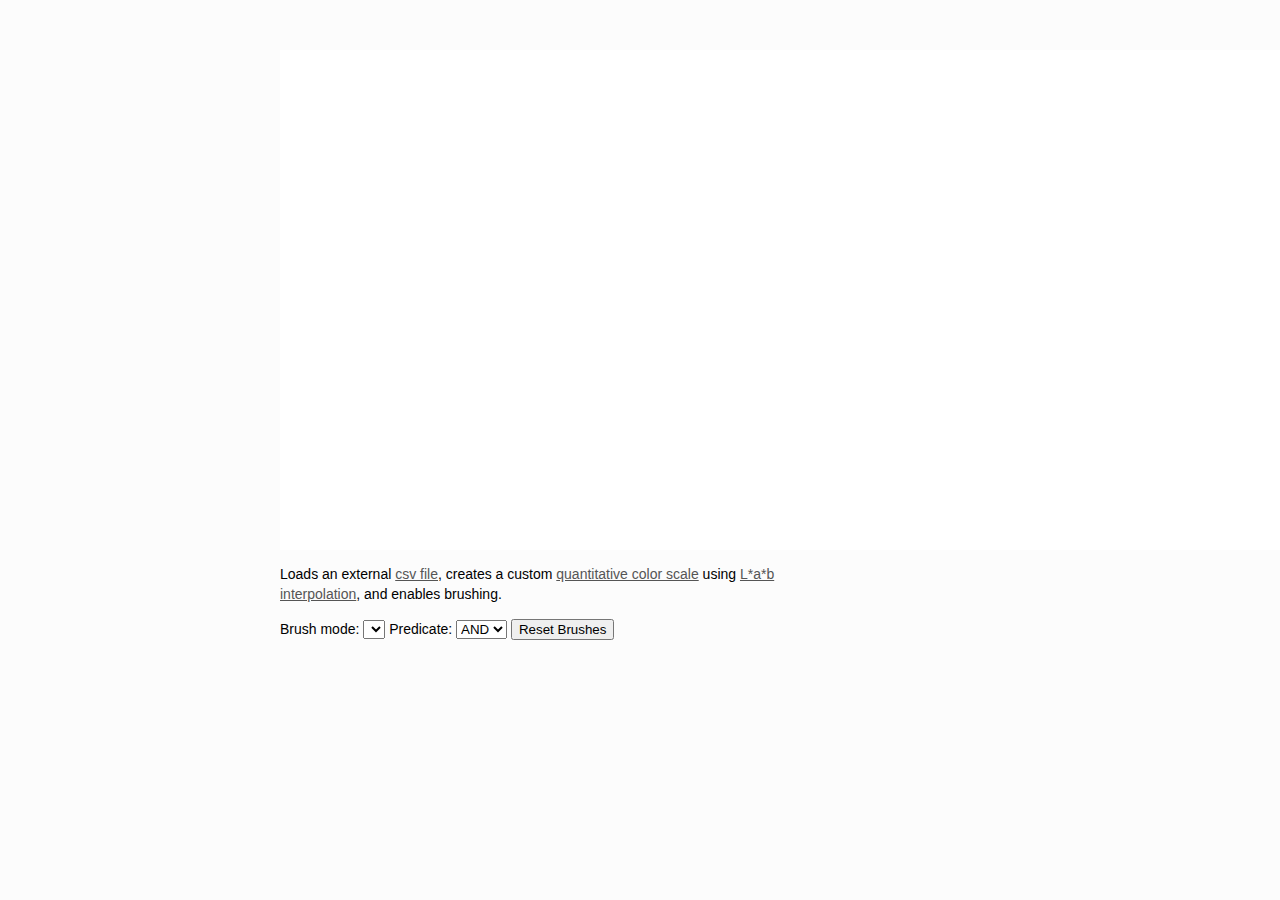
<file: WebContent/brushing.html>
<!doctype html>
<head>
  <meta content="text/html;charset=utf-8" http-equiv="Content-Type">
  <meta content="utf-8" http-equiv="encoding">
</head>
<title>Brushing Example</title>
<link rel="stylesheet" type="text/css" href="style.css">
<script src="lib/d3.min.js"></script>
<script src="lib/d3.svg.multibrush.js"></script>

<script src="https://ajax.googleapis.com/ajax/libs/jquery/1.12.4/jquery.min.js"></script>

<script src="d3.parcoords.js"></script>
<link rel="stylesheet" type="text/css" href="d3.parcoords.css">
<p id="demo"></p>

<div id="example" class="parcoords" style="width:100%;height:500px;min-width:1300px;"></div>

<p>Loads an external <a href="data/cars.csv">csv file</a>, creates a custom <a href="https://github.com/mbostock/d3/wiki/Quantitative-Scales#wiki-quantitative">quantitative color scale</a> using <a href="http://bl.ocks.org/3014589">L*a*b interpolation</a>, and enables brushing.

<p>
  <label for="sltBrushMode">Brush mode:</label>
  <select id="sltBrushMode">
  </select>
  <label id="lblPredicate" for="sltPredicate">Predicate:</label>
  <select id="sltPredicate">
    <option>AND</option>
    <option>OR</option>
  </select>
  <button id="btnReset">Reset Brushes</button>
</p>

<p id="pStrums" style="visibility: hidden;">Strumming is a 2D selection brushing method, also called pinches by Alfred Inselberg.
You start a strum be clicking and dragging within one of the segments (area between two axes).
After releasing the mouse button, the selection will contain all lines that pass through all of the active strums.

<script src="Connectors.js" type="text/javascript"></script>
<script src="Brushingscript.js" type="text/javascript"></script>


<script > 
/* not working
function dataParsing(data)
{	
	// the data is of type json . 
	
	document.getElementById("logs_p").innerHTML += "entered  dataParsing function<br>";
	var i,j;
	var data_length=data.length;
	var data_array =new Array(300);
	var element_exist_flag = 0;
	var temp_num;
	for(i=0;i<data_length;i++)
	{
		var single_quake = ParseArray(data[i]);
		//search if the place already exist in the  data_array
		// user the method map instead of this for 
		for(j=0;j<data_array.legth;j++)
		{
			element_exist_flag = 0;
			if(data_array[j] == single_quake[4])
			{
				temp_num= data_array[j][2];
				data_array[j][1] = temp_num+1;
				//update mag 
				data_array[j][2] = data_array[j][2] +single_quake[1];
				//update depth 
				data_array[j][3] = data_array[j][2 ] +single_quake[3];
				//update reliability 
				data_array[j][4] = data_array[j][2] + single_quake[5];
				element_exist_flag=1;
			}
		}
		if(element_exist_flag==0 )
		{//adda a new element to the array
			data_array.push( [single_quake[4],1,single_quake[1],single_quake[3],single_quake[5]]);			
		}
	}
	
	//divide the mag , depth , reliability  by number of wuake inn the place to get the average
	var temp_num = 1;
	for(i=0;i<data_array;i++)
	{
		temp_num= data[i][1];
		data_array[i][2] =data_array[i][2]/temp_num;
		data_array[i][3] =data_array[i][3]/temp_num;
		data_array[i][4] =data_array[i][4]/temp_num;
	}
	document.getElementById("logs_p").innerHTML += "exit  dataParsing function<br>";
	return data_array;
}

*/
</script>
</file>
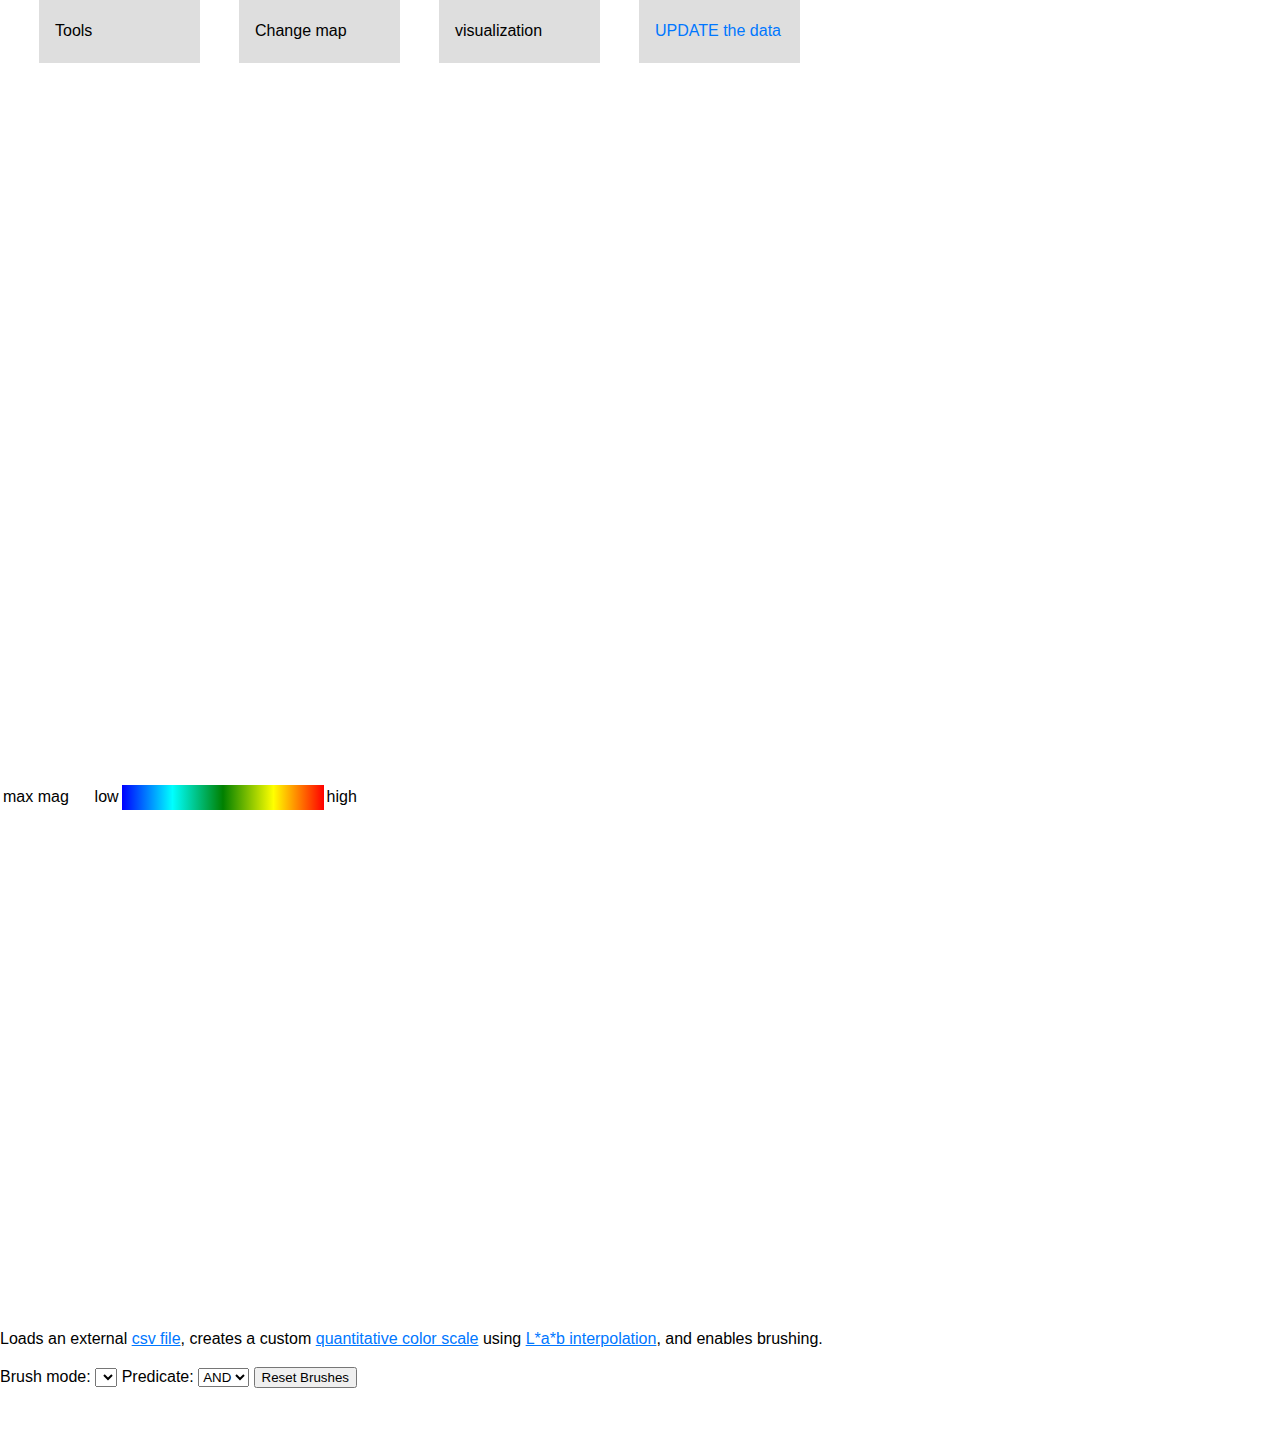
<file: WebContent/NewFile.html>
<!DOCTYPE html>
<html>
  <head>
  <!-- meta http-equiv="refresh" content="1"> no-cache-->
  <meta HTTP-EQUIV="Pragma" CONTENT="no-cache">
  
 <script src="lib/d3.min.js"></script>
<script src="lib/d3.svg.multibrush.js"></script>
 
 <script src="https://ajax.googleapis.com/ajax/libs/jquery/1.12.4/jquery.min.js"></script>
 

    <!--[if lte IE 8]>
    <link rel="stylesheet" href="http://cdn.leafletjs.com/leaflet-0.5/leaflet.ie.css" />
    <![endif]-->
<script src="./js/d3.min.js" charset="utf-8"></script>
    <script src="http://cdn.leafletjs.com/leaflet-0.5/leaflet-src.js"></script>
    <script src="http://d3js.org/d3.v3.min.js"></script>
  <link rel="stylesheet" href="http://cdn.leafletjs.com/leaflet/v0.7.7/leaflet.css" />
    <link rel="stylesheet" href="./leaflet/leaflet.css" />
  
      <link rel="stylesheet" href="./css/leaflet-areaselect.css" />
    <script src="http://cdn.leafletjs.com/leaflet/v0.7.7/leaflet.js"></script>
                  <script type="text/javascript" src="test/test1.js " data-main="test/test2.js"></script>

               <script type="text/javascript" src="test/test2.js" data-main="test/test1.js"></script>
       
    
    <style type="text/css">
    #lgrad{
    background: linear-gradient(to right,#377eb8,#4daf4a, #e41a1c);
   min-width: 200px;    }
    #hlgrad{
    background: linear-gradient(to right,  blue, cyan, green, yellow, red);
   min-width: 200px;    }
      
   
      html, body { margin: 0; padding: 0; height: 100%; }
      #quake { min-height: 100%; 
      }
       #map {height:80%;
 postion : relative;
    clear: both;

}
       
        body { font: 16px/1.4 "Helvetica Neue", Arial, sans-serif; }
        .ghbtns { position: relative; top: 4px; margin-left: 5px; }
        a { color: #0077ff; }
        
        
        
       .action-list li{
        font-size: 14px;
        

}

 #OFF{
display:none ;
}
</style>
 <!-- 
 nav {
margin-top: 14px;
}
 nav .nav-section{
    margin-right: 3%;
    margin-left: 3%;
    min-width: 200px;
    float: left; 
    border-radius:
}
.nav-section{
position: relative;
}
 nav .nav-section:first-child {
      margin-left: 0; }
     nav .nav-section:last-child {
      margin-right: 0; }
      
      .nav-section,.MAP-list{
    float: left;
  text-align: center;
  margin: 0 1.1%;

} 
.menu-hint{
        background-color: #DEDEDE;
  padding: 5px 5px;
}

.menu-hint p::after ,.active-links span::after{
    content: " ";
    display: inline-block;
//for triangle border 12 give a square 12px * 12px  and top is black give black triangle  
    border: 11px solid transparent;
    border-top: 11px solid black;
    float: right;
}

.menu .action-list,.active-links .active-list{
        width: 100%;
         position: absolute;
  z-index: 2;
  /*  visibility: hidden;*/
   display:none;
}

.menu .action-list li,.active-links .active-list li{
    width: 100%;
        display: block;
margin-left: -42px;
background-color: white;

margin-top:0;
}
.menu a,.active-list li a {
    color: black;
    width: 100%;
}
.menu .action-list li a,.active-links .active-list li a {

      display: inline-block;
     
      border-bottom: 2px solid #A0A0A0;
      opacity: 0.7;
     }
     /**************action list to remove margin li****/
    
.menu{
    width: 100%;
}


     /*********************************************************************88
     ************************ hover ********************************************
     *************************************************************************/
 .menu-hint:hover{
    background-color:#C0C0C0 ;
    opacity: 0.9;

}
.menu:hover .menu-hint:hover p::after {
  transform: rotate(180deg) translateY(50%);
  transition:0.7s all;
   }
     .menu:hover .action-list ,.active-links:hover .active-list{

    display: block;
}


.menu .action-list li{
    width: 100%;
        display: block;
margin-left: -42px;
background-color: white;

margin-top:0;
}
.menu a,.action-list li a {
    color: black;
    width: 100%;
}
.menu .action-list li a,.active-links .active-list li a {

      display: inline-block;
     
      border-bottom: 2px solid #A0A0A0;
      opacity: 0.7;
     }
 
 
 -->
    

<style type="text/css">

ul
{
	 list-style: none;
	 margin:0px;
	 padding:0px;
}
.dropdown {
    position: relative;
    display: inline-block;
}

#mapsList {
       display: none;
    background-color: #f9f9f9;
    min-width: 160px;
    box-shadow: 0px 8px 16px 0px rgba(0,0,0,0.2);
    margin-top: 0px;
    position: fixed;
    text-align: left;
    z-index: 1;

}

#mapsList  a {
    color: black;
    padding:12px;
    text-decoration: none;
//    display: block;
}

#mapsList a:hover {background-color: #f1f1f1}

.menu:hover #mapsList {
    display: block;
}

.menu-hint
{

 
    display: inline-block;
    background-color: #DEDEDE;
    padding: 4px 0px 5px 16px;
    font-size: 16px;
    border: none;
    cursor: pointer;
    min-width: 145px;
}
.menu
{
	float:left;
	margin-left: 39px;
}


</style>



    
  </head>
  <script src="d3.parcoords.js"></script>
<link rel="stylesheet" type="text/css" href="d3.parcoords.css">
  <body>
          <nav>
  
              <div class="nav-section navDashboard">
                 <div class="menu" >
  <div class="menu-hint">
  		<p>Tools</p> 
        <div class="arrow"></div>
  </div>
  
  <ul id="mapsList" >                  
         <li><a href="#" class="tablinks" id="ON" onclick="turnselectorON()">Select area <br><h6><font color="red">(avilabel only for heatmap)</font></h6></a></li>
         <li><a href="#" class="tablinks FRSTNON" id="OFF" onclick="turnselectorOff()">UnSelect area</a></li>
         
                  <li><a href="#" class="tablinks  " id="OFF" onclick="HeatSens(0)">+ heatmap sensitive</a></li>
                  <li><a href="#" class="tablinks  " id="OFF" onclick="HeatSens(1)">- heatmap sensitive</a></li>
               
 </ul>
    </div>
              
              
              
   <div class="menu" >
  <div class="menu-hint">
  		<p>Change map</p> 
        <div class="arrow"></div>
  </div>
  
  <ul id="mapsList" >                  
         <li><a href="#" class="tablinks" onclick="tabEvent('Terrain')">Terrain map</a></li>
         <li><a href="#" class="tablinks" onclick="tabEvent('toner')">toner map</a></li>
         <li><a href="#" class="tablinks" onclick="tabEvent('OpenStreetMap')"> OpenStreetMap</a></li>
         <li><a href="#" class="tablinks" onclick="tabEvent('watercolor')">   watercolor</a></li>
         <li><a href="#" class="tablinks" onclick="tabEvent('outdoors')">   outdoors</a></li>
         <li><a href="#" class="tablinks" onclick="tabEvent('dark')">   dark</a></li>
         <li><a href="#" class="tablinks" onclick="tabEvent('light')">   light</a></li>
         <li><a href="#" class="tablinks" onclick="tabEvent('satellite')">   satellite</a></li>
		 <li><a href="#" class="tablinks" onclick="tabEvent('streets')">   streets</a></li>
               
 </ul>
    </div>
       
       
       
                        <div class="menu" >
  <div class="menu-hint">
  		<p>visualization</p> 
        <div class="arrow"></div>
  </div>
  
  <ul id="mapsList" >                  
         <li><a href="#" class="tablinks FRSTNON" id="HON" onclick="HeatMapON()">Heat Map</a></li>
         <li><a href="#" class="tablinks  " id="CON" onclick="CirclesON()">circles</a></li>
         <li><a href="#" class="tablinks  " id="HOFF" onclick="HeatMapOFF()">un Heat Map</a></li>
         <li><a href="#" class="tablinks FRSTNON " id="COFF" onclick="CirclesOFF()">un circles</a></li>
         
         
         
               
 </ul>
    </div>
       
       
       
       
       
       <div class="menu" >
       <a href="#" class="tablinks" onclick="update()">
         <div class="menu-hint">
  		<p>UPDATE the data</p> 
        <div class="arrow"></div>
  </div></a>
    </div>
    
    
                      </div>
                    </nav>
  <div id="map" ></div>
  <table>
  <tr>
  <td>max mag </td>
  <td id="magtd"></td>
  <td id="lgradb">&nbsp;&nbsp;&nbsp;&nbsp;low sig</td>
  <td id="lgrad"></td>
    <td id="lgrada">high sig</td>
     <td id="hlgradb">&nbsp;&nbsp;&nbsp;&nbsp;low  </td>
  <td id="hlgrad"></td>
    <td id="hlgrada">high  </td>
  
  </tr>
  </table>
  
  
  
  <div id="example" class="parcoords" style="width:100%;height:500px;min-width:1300px;"></div>

<p>Loads an external <a href="data/cars.csv">csv file</a>, creates a custom <a href="https://github.com/mbostock/d3/wiki/Quantitative-Scales#wiki-quantitative">quantitative color scale</a> using <a href="http://bl.ocks.org/3014589">L*a*b interpolation</a>, and enables brushing.

<p>
  <label for="sltBrushMode">Brush mode:</label>
  <select id="sltBrushMode">
  </select>
  <label id="lblPredicate" for="sltPredicate">Predicate:</label>
  <select id="sltPredicate">
    <option>AND</option>
    <option>OR</option>
  </select>
  <button id="btnReset">Reset Brushes</button>
</p>

<p id="pStrums" style="visibility: hidden;">Strumming is a 2D selection brushing method, also called pinches by Alfred Inselberg.
You start a strum be clicking and dragging within one of the segments (area between two axes).
After releasing the mouse button, the selection will contain all lines that pass through all of the active strums.

<script src="Connectors.js" type="text/javascript"></script>
<script src="Brushingscript.js" type="text/javascript"></script>

  
  
  
  
  
  
  
   <script src="http://ajax.googleapis.com/ajax/libs/jquery/1.10.1/jquery.min.js"></script>
    <script src="http://cdn.leafletjs.com/leaflet-0.7.2/leaflet.js"></script>
    <script src="./js/leaflet-areaselect.js"></script>
  
  
  <script src="dist/leaflet-heat.js"></script>
  
       <script type="text/javascript" src="js/heat.js"></script>
       
     <script type="text/javascript">
$(document).ready(function(){

//Check if the current URL contains '#' 
if(document.URL.indexOf("#")==-1)
{
// Set the URL to whatever it was plus "#".
url = document.URL+"#";
location = "#";

//Reload the page
location.reload(true);

}
});
</script> 
 
    
  </body>
</html>
</file>
<file: WebContent/style.css>
body {
  font-size: 14px;
  font-family: "Helvetica Neue", Arial, Helvetica, sans-serif;
  margin: 50px auto 20px;
  width: 720px;
  background: #fcfcfc;
  line-height: 1.45em;
}
a {
  color: #555;
}
a:hover {
  color: #000;
}
ul {
  margin: 0 20px;
  padding: 0;
}
.dark {
  background: #222;
}
#example0,
#example,
#example-axes,
#example1,
#example2,
#example3,
#example-zscore,
#example-progressive {
  height: 200px;
  margin: 12px 0;
}
p {
  width: 560px;
}
pre {
  color: #80ff00;
  font-family: Ubuntu Mono, Monaco, monospace;
  padding: 4px 8px;
  background: #f2f2f2;
  border: 1px solid #ccc;
  word-wrap: auto;
}
h1 small {
  font-weight: normal;
  font-size: 0.5em;
}
h3 {
  margin-top: 40px;
}
.float {
  float: left;
}
.centered {
  text-align: center;
}
.hide {
  display: none;
}
input {
  font-size: 16px;
}
</file>
<file: WebContent/d3.parcoords.css>
.parcoords > canvas {
  font: 14px sans-serif;
  position: absolute;
}
.parcoords > canvas {
  pointer-events: none;
}
.parcoords text.label {
  cursor: default;
}
.parcoords rect.background:hover {
  fill: rgba(120,120,120,0.2);
}
.parcoords canvas {
  opacity: 1;
  transition: opacity 0.3s;
  -moz-transition: opacity 0.3s;
  -webkit-transition: opacity 0.3s;
  -o-transition: opacity 0.3s;
}
.parcoords canvas.faded {
  opacity: 0.25;
}
.parcoords {
  -webkit-touch-callout: none;
  -webkit-user-select: none;
  -khtml-user-select: none;
  -moz-user-select: none;
  -ms-user-select: none;
  user-select: none;
  background-color: white;
}
</file>
<file: WebContent/leaflet/leaflet.css>
/* required styles */

.leaflet-map-pane,
.leaflet-tile,
.leaflet-marker-icon,
.leaflet-marker-shadow,
.leaflet-tile-pane,
.leaflet-tile-container,
.leaflet-overlay-pane,
.leaflet-shadow-pane,
.leaflet-marker-pane,
.leaflet-popup-pane,
.leaflet-overlay-pane svg,
.leaflet-zoom-box,
.leaflet-image-layer,
.leaflet-layer {
	position: absolute;
	left: 0;
	top: 0;
	}
.leaflet-container {
	overflow: hidden;
	-ms-touch-action: none;
	touch-action: none;
	}
.leaflet-tile,
.leaflet-marker-icon,
.leaflet-marker-shadow {
	-webkit-user-select: none;
	   -moz-user-select: none;
	        user-select: none;
	-webkit-user-drag: none;
	}
.leaflet-marker-icon,
.leaflet-marker-shadow {
	display: block;
	}
/* map is broken in FF if you have max-width: 100% on tiles */
.leaflet-container img {
	max-width: none !important;
	}
/* stupid Android 2 doesn't understand "max-width: none" properly */
.leaflet-container img.leaflet-image-layer {
	max-width: 15000px !important;
	}
.leaflet-tile {
	filter: inherit;
	visibility: hidden;
	}
.leaflet-tile-loaded {
	visibility: inherit;
	}
.leaflet-zoom-box {
	width: 0;
	height: 0;
	}
/* workaround for https://bugzilla.mozilla.org/show_bug.cgi?id=888319 */
.leaflet-overlay-pane svg {
	-moz-user-select: none;
	}

.leaflet-tile-pane    { z-index: 2; }
.leaflet-objects-pane { z-index: 3; }
.leaflet-overlay-pane { z-index: 4; }
.leaflet-shadow-pane  { z-index: 5; }
.leaflet-marker-pane  { z-index: 6; }
.leaflet-popup-pane   { z-index: 7; }

.leaflet-vml-shape {
	width: 1px;
	height: 1px;
	}
.lvml {
	behavior: url(#default#VML);
	display: inline-block;
	position: absolute;
	}


/* control positioning */

.leaflet-control {
	position: relative;
	z-index: 7;
	pointer-events: auto;
	}
.leaflet-top,
.leaflet-bottom {
	position: absolute;
	z-index: 1000;
	pointer-events: none;
	}
.leaflet-top {
	top: 0;
	}
.leaflet-right {
	right: 0;
	}
.leaflet-bottom {
	bottom: 0;
	}
.leaflet-left {
	left: 0;
	}
.leaflet-control {
	float: left;
	clear: both;
	}
.leaflet-right .leaflet-control {
	float: right;
	}
.leaflet-top .leaflet-control {
	margin-top: 10px;
	}
.leaflet-bottom .leaflet-control {
	margin-bottom: 10px;
	}
.leaflet-left .leaflet-control {
	margin-left: 10px;
	}
.leaflet-right .leaflet-control {
	margin-right: 10px;
	}


/* zoom and fade animations */

.leaflet-fade-anim .leaflet-tile,
.leaflet-fade-anim .leaflet-popup {
	opacity: 0;
	-webkit-transition: opacity 0.2s linear;
	   -moz-transition: opacity 0.2s linear;
	     -o-transition: opacity 0.2s linear;
	        transition: opacity 0.2s linear;
	}
.leaflet-fade-anim .leaflet-tile-loaded,
.leaflet-fade-anim .leaflet-map-pane .leaflet-popup {
	opacity: 1;
	}

.leaflet-zoom-anim .leaflet-zoom-animated {
	-webkit-transition: -webkit-transform 0.25s cubic-bezier(0,0,0.25,1);
	   -moz-transition:    -moz-transform 0.25s cubic-bezier(0,0,0.25,1);
	     -o-transition:      -o-transform 0.25s cubic-bezier(0,0,0.25,1);
	        transition:         transform 0.25s cubic-bezier(0,0,0.25,1);
	}
.leaflet-zoom-anim .leaflet-tile,
.leaflet-pan-anim .leaflet-tile,
.leaflet-touching .leaflet-zoom-animated {
	-webkit-transition: none;
	   -moz-transition: none;
	     -o-transition: none;
	        transition: none;
	}

.leaflet-zoom-anim .leaflet-zoom-hide {
	visibility: hidden;
	}


/* cursors */

.leaflet-clickable {
	cursor: pointer;
	}
.leaflet-container {
	cursor: -webkit-grab;
	cursor:    -moz-grab;
	}
.leaflet-popup-pane,
.leaflet-control {
	cursor: auto;
	}
.leaflet-dragging .leaflet-container,
.leaflet-dragging .leaflet-clickable {
	cursor: move;
	cursor: -webkit-grabbing;
	cursor:    -moz-grabbing;
	}


/* visual tweaks */

.leaflet-container {
	background: #ddd;
	outline: 0;
	}
.leaflet-container a {
	color: #0078A8;
	}
.leaflet-container a.leaflet-active {
	outline: 2px solid orange;
	}
.leaflet-zoom-box {
	border: 2px dotted #38f;
	background: rgba(255,255,255,0.5);
	}


/* general typography */
.leaflet-container {
	font: 12px/1.5 "Helvetica Neue", Arial, Helvetica, sans-serif;
	}


/* general toolbar styles */

.leaflet-bar {
	box-shadow: 0 1px 5px rgba(0,0,0,0.65);
	border-radius: 4px;
	}
.leaflet-bar a,
.leaflet-bar a:hover {
	background-color: #fff;
	border-bottom: 1px solid #ccc;
	width: 26px;
	height: 26px;
	line-height: 26px;
	display: block;
	text-align: center;
	text-decoration: none;
	color: black;
	}
.leaflet-bar a,
.leaflet-control-layers-toggle {
	background-position: 50% 50%;
	background-repeat: no-repeat;
	display: block;
	}
.leaflet-bar a:hover {
	background-color: #f4f4f4;
	}
.leaflet-bar a:first-child {
	border-top-left-radius: 4px;
	border-top-right-radius: 4px;
	}
.leaflet-bar a:last-child {
	border-bottom-left-radius: 4px;
	border-bottom-right-radius: 4px;
	border-bottom: none;
	}
.leaflet-bar a.leaflet-disabled {
	cursor: default;
	background-color: #f4f4f4;
	color: #bbb;
	}

.leaflet-touch .leaflet-bar a {
	width: 30px;
	height: 30px;
	line-height: 30px;
	}


/* zoom control */

.leaflet-control-zoom-in,
.leaflet-control-zoom-out {
	font: bold 18px 'Lucida Console', Monaco, monospace;
	text-indent: 1px;
	}
.leaflet-control-zoom-out {
	font-size: 20px;
	}

.leaflet-touch .leaflet-control-zoom-in {
	font-size: 22px;
	}
.leaflet-touch .leaflet-control-zoom-out {
	font-size: 24px;
	}


/* layers control */

.leaflet-control-layers {
	box-shadow: 0 1px 5px rgba(0,0,0,0.4);
	background: #fff;
	border-radius: 5px;
	}
.leaflet-control-layers-toggle {
	background-image: url(images/layers.png);
	width: 36px;
	height: 36px;
	}
.leaflet-retina .leaflet-control-layers-toggle {
	background-image: url(images/layers-2x.png);
	background-size: 26px 26px;
	}
.leaflet-touch .leaflet-control-layers-toggle {
	width: 44px;
	height: 44px;
	}
.leaflet-control-layers .leaflet-control-layers-list,
.leaflet-control-layers-expanded .leaflet-control-layers-toggle {
	display: none;
	}
.leaflet-control-layers-expanded .leaflet-control-layers-list {
	display: block;
	position: relative;
	}
.leaflet-control-layers-expanded {
	padding: 6px 10px 6px 6px;
	color: #333;
	background: #fff;
	}
.leaflet-control-layers-selector {
	margin-top: 2px;
	position: relative;
	top: 1px;
	}
.leaflet-control-layers label {
	display: block;
	}
.leaflet-control-layers-separator {
	height: 0;
	border-top: 1px solid #ddd;
	margin: 5px -10px 5px -6px;
	}


/* attribution and scale controls */

.leaflet-container .leaflet-control-attribution {
	background: #fff;
	background: rgba(255, 255, 255, 0.7);
	margin: 0;
	}
.leaflet-control-attribution,
.leaflet-control-scale-line {
	padding: 0 5px;
	color: #333;
	}
.leaflet-control-attribution a {
	text-decoration: none;
	}
.leaflet-control-attribution a:hover {
	text-decoration: underline;
	}
.leaflet-container .leaflet-control-attribution,
.leaflet-container .leaflet-control-scale {
	font-size: 11px;
	}
.leaflet-left .leaflet-control-scale {
	margin-left: 5px;
	}
.leaflet-bottom .leaflet-control-scale {
	margin-bottom: 5px;
	}
.leaflet-control-scale-line {
	border: 2px solid #777;
	border-top: none;
	line-height: 1.1;
	padding: 2px 5px 1px;
	font-size: 11px;
	white-space: nowrap;
	overflow: hidden;
	-moz-box-sizing: content-box;
	     box-sizing: content-box;

	background: #fff;
	background: rgba(255, 255, 255, 0.5);
	}
.leaflet-control-scale-line:not(:first-child) {
	border-top: 2px solid #777;
	border-bottom: none;
	margin-top: -2px;
	}
.leaflet-control-scale-line:not(:first-child):not(:last-child) {
	border-bottom: 2px solid #777;
	}

.leaflet-touch .leaflet-control-attribution,
.leaflet-touch .leaflet-control-layers,
.leaflet-touch .leaflet-bar {
	box-shadow: none;
	}
.leaflet-touch .leaflet-control-layers,
.leaflet-touch .leaflet-bar {
	border: 2px solid rgba(0,0,0,0.2);
	background-clip: padding-box;
	}


/* popup */

.leaflet-popup {
	position: absolute;
	text-align: center;
	}
.leaflet-popup-content-wrapper {
	padding: 1px;
	text-align: left;
	border-radius: 12px;
	}
.leaflet-popup-content {
	margin: 13px 19px;
	line-height: 1.4;
	}
.leaflet-popup-content p {
	margin: 18px 0;
	}
.leaflet-popup-tip-container {
	margin: 0 auto;
	width: 40px;
	height: 20px;
	position: relative;
	overflow: hidden;
	}
.leaflet-popup-tip {
	width: 17px;
	height: 17px;
	padding: 1px;

	margin: -10px auto 0;

	-webkit-transform: rotate(45deg);
	   -moz-transform: rotate(45deg);
	    -ms-transform: rotate(45deg);
	     -o-transform: rotate(45deg);
	        transform: rotate(45deg);
	}
.leaflet-popup-content-wrapper,
.leaflet-popup-tip {
	background: white;

	box-shadow: 0 3px 14px rgba(0,0,0,0.4);
	}
.leaflet-container a.leaflet-popup-close-button {
	position: absolute;
	top: 0;
	right: 0;
	padding: 4px 4px 0 0;
	text-align: center;
	width: 18px;
	height: 14px;
	font: 16px/14px Tahoma, Verdana, sans-serif;
	color: #c3c3c3;
	text-decoration: none;
	font-weight: bold;
	background: transparent;
	}
.leaflet-container a.leaflet-popup-close-button:hover {
	color: #999;
	}
.leaflet-popup-scrolled {
	overflow: auto;
	border-bottom: 1px solid #ddd;
	border-top: 1px solid #ddd;
	}

.leaflet-oldie .leaflet-popup-content-wrapper {
	zoom: 1;
	}
.leaflet-oldie .leaflet-popup-tip {
	width: 24px;
	margin: 0 auto;

	-ms-filter: "progid:DXImageTransform.Microsoft.Matrix(M11=0.70710678, M12=0.70710678, M21=-0.70710678, M22=0.70710678)";
	filter: progid:DXImageTransform.Microsoft.Matrix(M11=0.70710678, M12=0.70710678, M21=-0.70710678, M22=0.70710678);
	}
.leaflet-oldie .leaflet-popup-tip-container {
	margin-top: -1px;
	}

.leaflet-oldie .leaflet-control-zoom,
.leaflet-oldie .leaflet-control-layers,
.leaflet-oldie .leaflet-popup-content-wrapper,
.leaflet-oldie .leaflet-popup-tip {
	border: 1px solid #999;
	}


/* div icon */

.leaflet-div-icon {
	background: #fff;
	border: 1px solid #666;
	}
</file>
<file: WebContent/css/leaflet-areaselect.css>
.leaflet-areaselect-shade {
    position: absolute;
    background: rgba(0,0,0, 0.4);
}
.leaflet-areaselect-handle {
    position: absolute;
    background: #fff;
    border: 1px solid #666;
    -moz-box-shadow: 1px 1px rgba(0,0,0, 0.2);
    -webkit-box-shadow: 1px 1px rgba(0,0,0, 0.2);
    box-shadow: 1px 1px rgba(0,0,0, 0.2);
    width: 14px;
    height: 14px;
    cursor: move;
}
</file>
